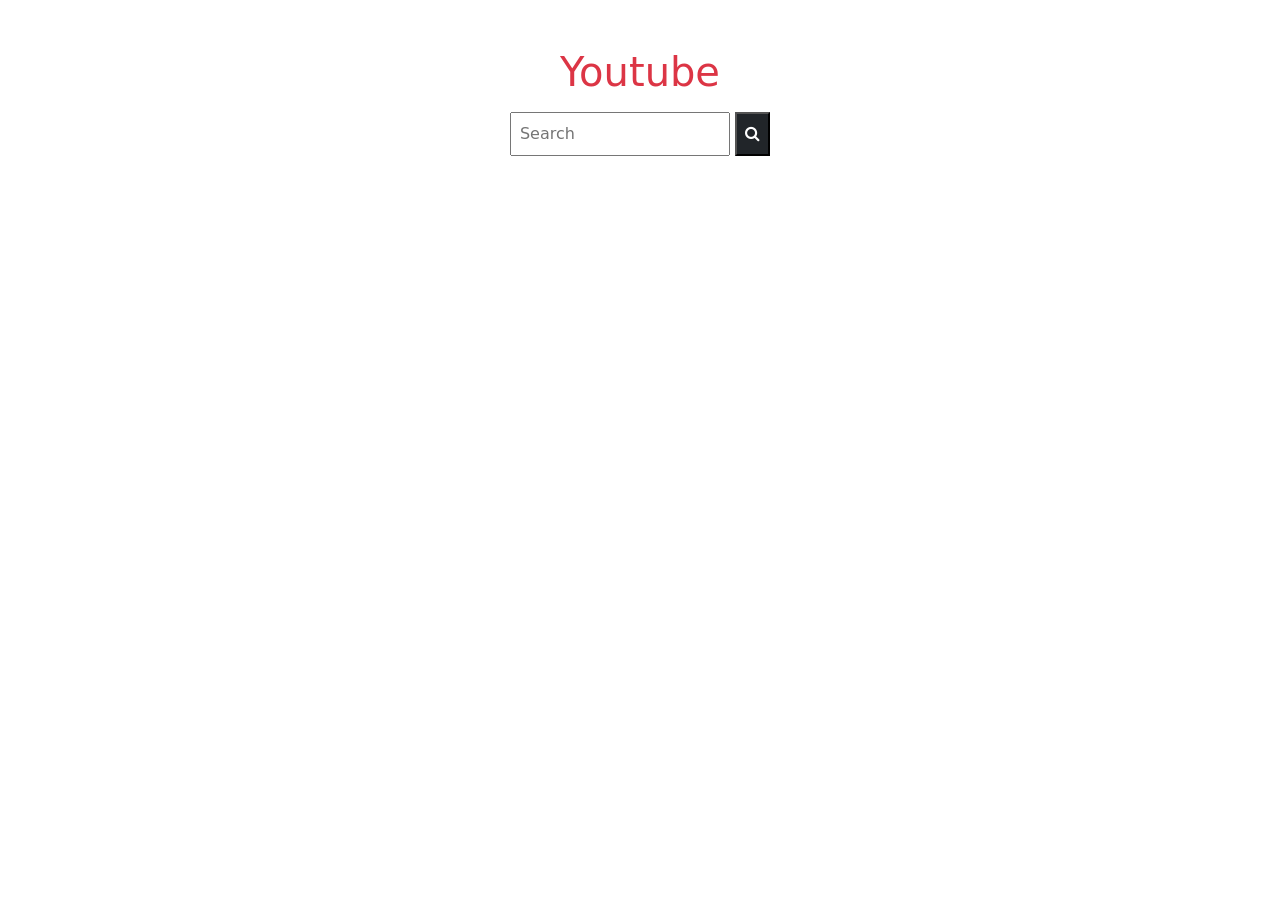
<file: index.html>
<!DOCTYPE html>
<html lang="en">
<head>
    <meta charset="UTF-8">
    <meta name="viewport" content="width=device-width, initial-scale=1.0">
    <title>Youtube</title>
    <link href="https://cdn.jsdelivr.net/npm/bootstrap@5.0.2/dist/css/bootstrap.min.css" rel="stylesheet" integrity="sha384-EVSTQN3/azprG1Anm3QDgpJLIm9Nao0Yz1ztcQTwFspd3yD65VohhpuuCOmLASjC" crossorigin="anonymous">
    <link rel="stylesheet" href="https://cdnjs.cloudflare.com/ajax/libs/font-awesome/4.7.0/css/font-awesome.min.css">

</head>
<body>

    <div class="text-center mb-5">
        <div class="container">
            <h1 class="mt-5 text-danger mb-3">Youtube</h1>
            <input type="text" placeholder="Search" class="p-2" id="userInput">
            <button class="bg-dark text-white p-2 pl-2" id="searchBtn"><i class="fa fa-search"></i></button>
        </div>
    </div>
    
    <div>
        <div class="container">
            <div class="row" id="result">

            </div>

        </div>
    </div>




<script src="main.js"></script>
<script src="https://cdn.jsdelivr.net/npm/bootstrap@5.0.2/dist/js/bootstrap.bundle.min.js" integrity="sha384-MrcW6ZMFYlzcLA8Nl+NtUVF0sA7MsXsP1UyJoMp4YLEuNSfAP+JcXn/tWtIaxVXM" crossorigin="anonymous"></script>

</body>
</html>
</file>
